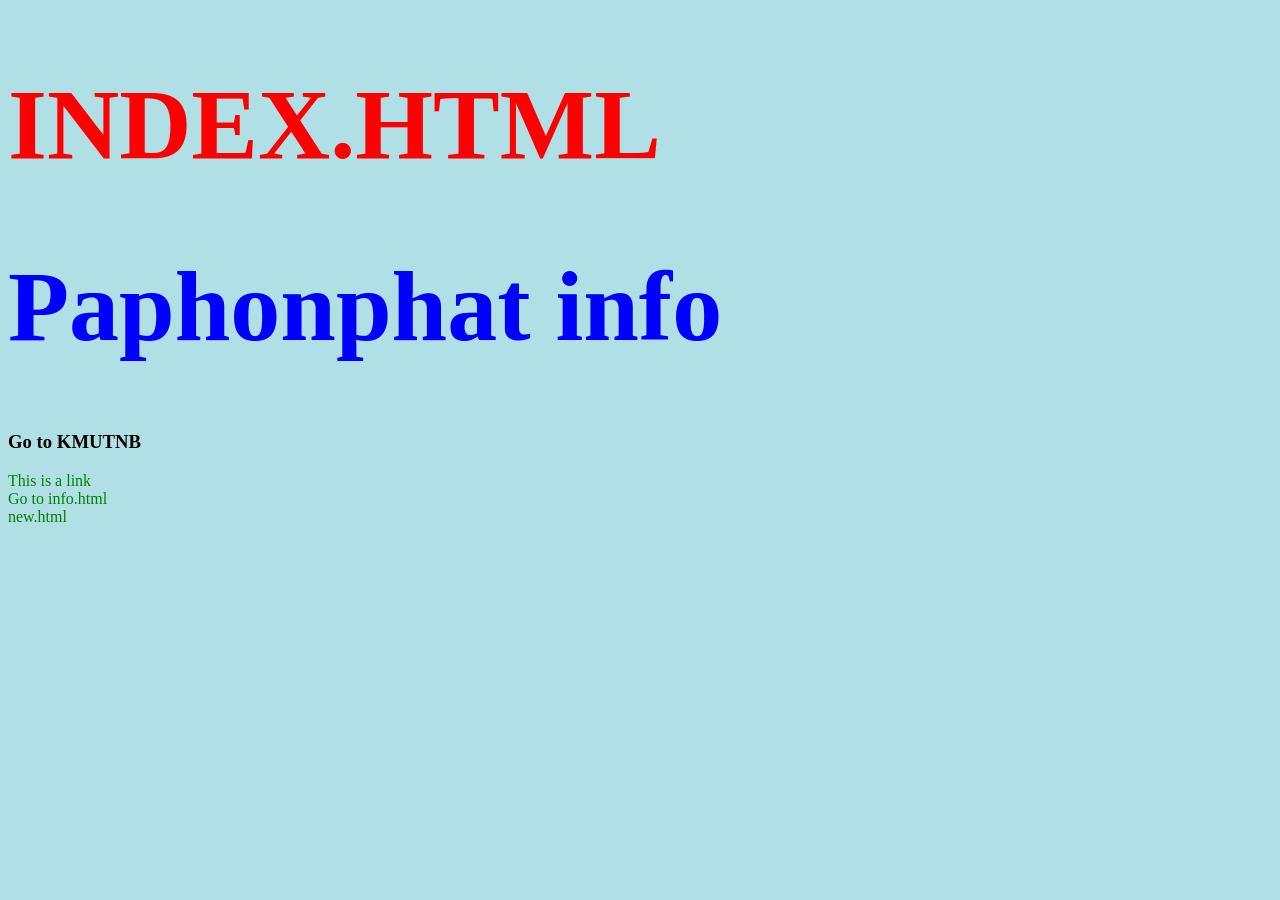
<file: index.html>
<!DOCTYPE html>
<html lang="en">
<head>
    <meta charset="UTF-8">
    <meta name="viewport" content="width=device-width, initial-scale=1.0">
    <title>Khet</title>
    <link rel="stylesheet" href="css/styles.css">
</head>
<body >
    <!--golddddd-->
    <h1 style="color:red;">INDEX.HTML</h1>
    <h1>Paphonphat info</h1>
    <h3>Go to KMUTNB</h3>
    <a href="https://www.w3schools.com">This is a link</a>
    <br>
    <a href="info.html"> Go to info.html</a>
    <br >
    <a href="new.html">new.html</a>
</body>
</html>
</file>
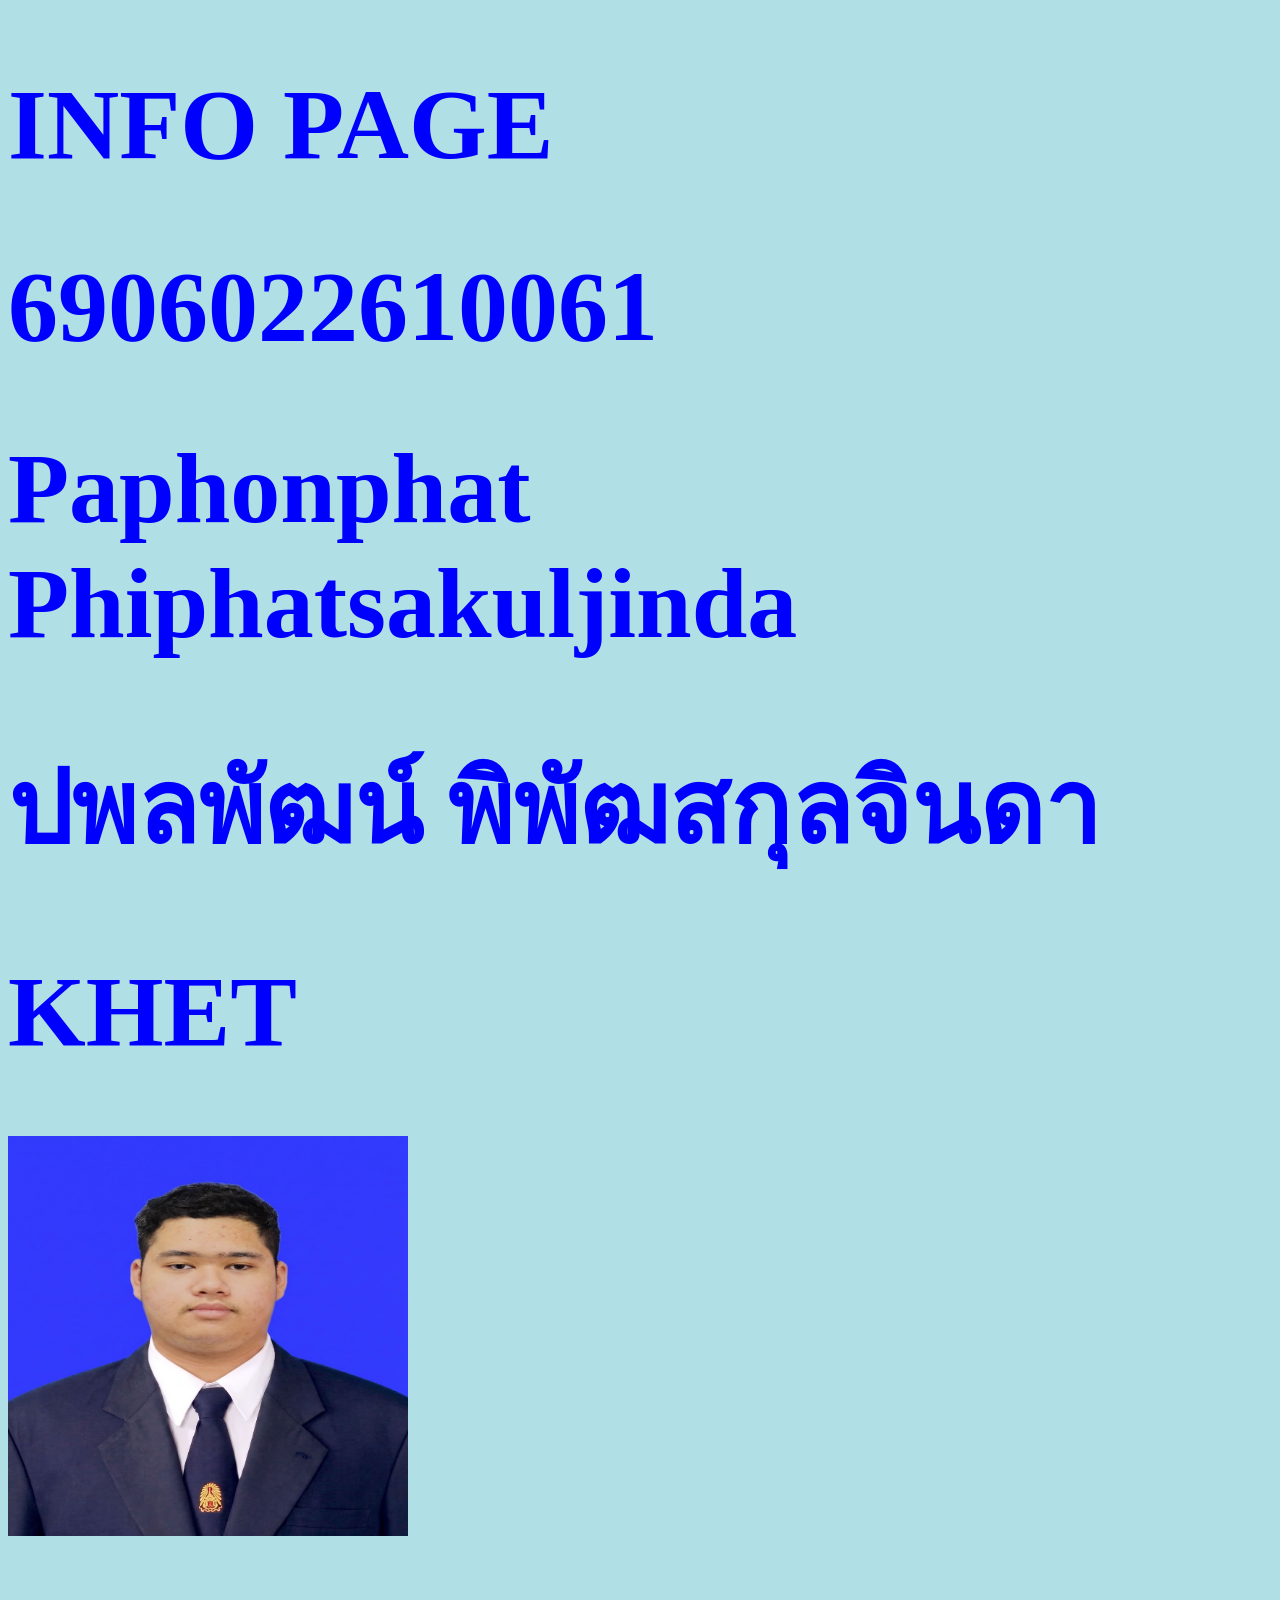
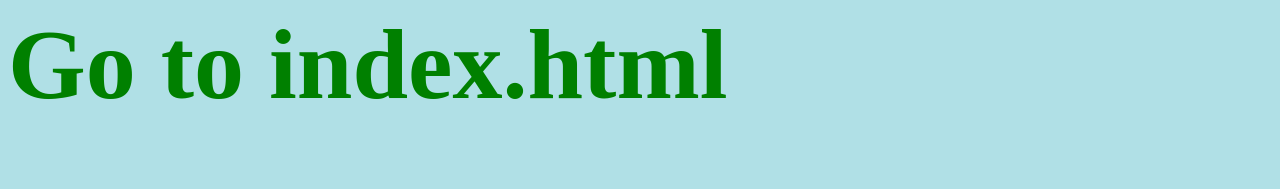
<file: info.html>
<!DOCTYPE html>
<html lang="en">
<head>
    <meta charset="UTF-8">
    <meta name="viewport" content="width=device-width, initial-scale=1.0">
    <title>Info</title>
    <link rel="stylesheet" href="css/styles.css">

</head>
<body>
    <h1>INFO PAGE</h1>
    <h1>6906022610061</h1>
    <h1>Paphonphat Phiphatsakuljinda</h1>
    <h1>ปพลพัฒน์ พิพัฒสกุลจินดา</h1>
    <h1>KHET</h1>
    <img src="mypic2.jpg" alt="KHET" width="400" height="400">
    <br>
    <h1><a href="index.html"> Go to index.html</a></h1>
</body>
</html>
</file>
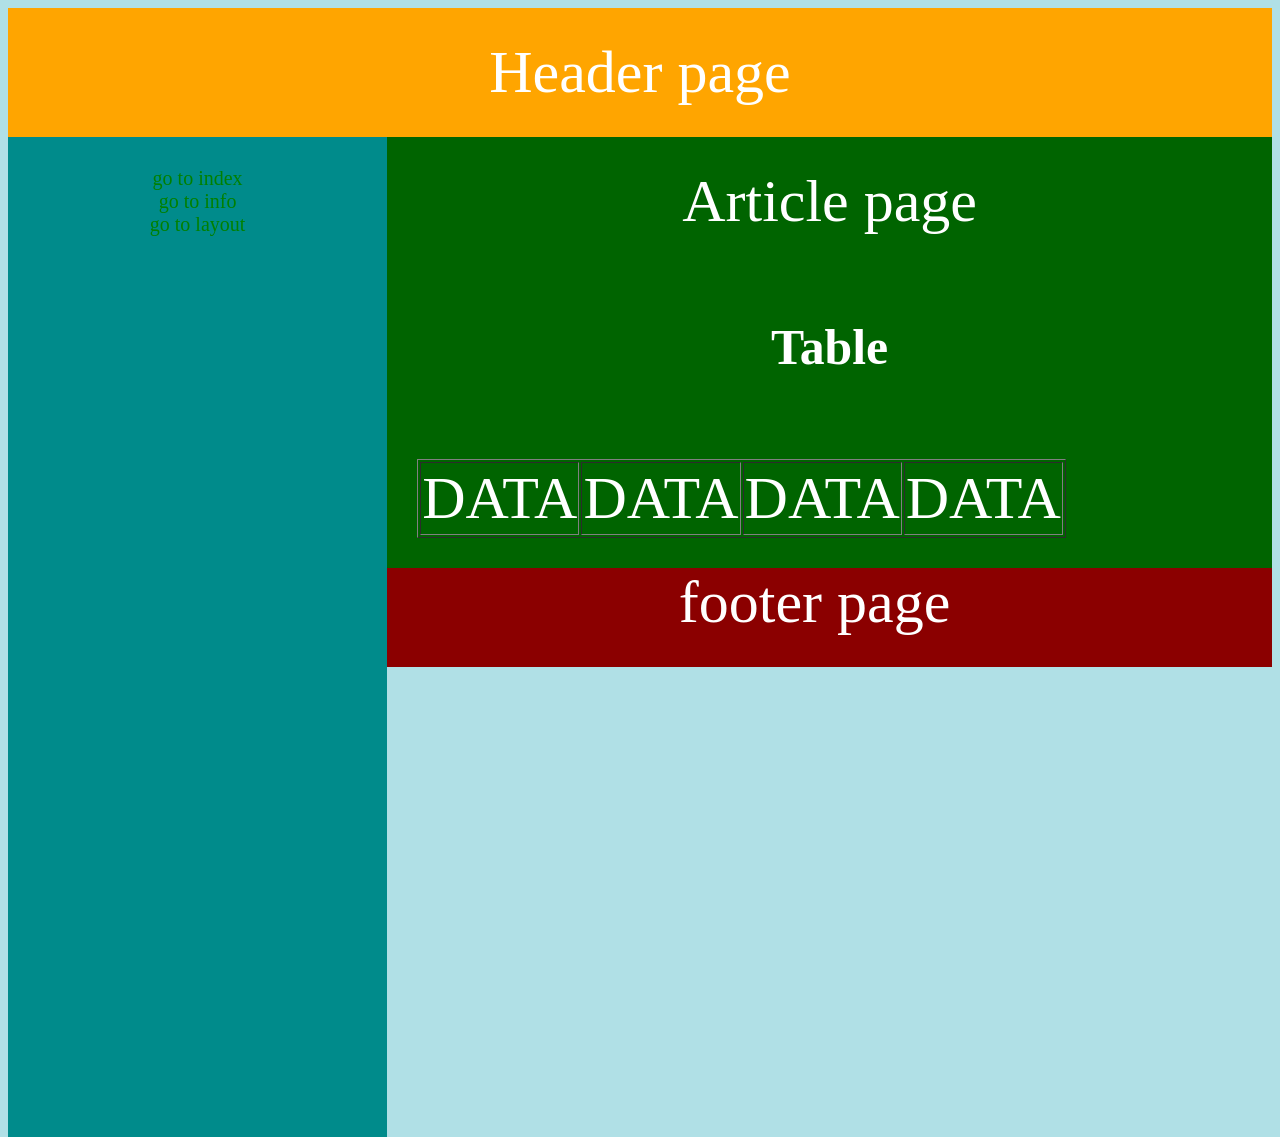
<file: layout.html>
<!DOCTYPE html>
<html lang="en">
<head>
    <meta charset="UTF-8">
    <meta name="viewport" content="width=device-width, initial-scale=1.0">
    <title>layout</title>
    <link rel="stylesheet" href="css/styles.css">
</head>
<body>
    <header>Header page</header> 
    <nav>
        <a href="index.html">go to index</a>
        <br>
        <a href="info.html">go to info</a>
        <br>
        <a href="layout.html">go to layout</a>
    </nav> 
    <article>Article page
        <h5>Table</h5>
        <table border="1">
            <tr>
                <td>DATA</td>
                <td>DATA</td>
                <td>DATA</td>
                <td>DATA</td>
            </tr>
        </table>

    </article>
    <!--article2>STU NAME</article2-->
    <footer>footer page</footer>
</body>
</html>
</file>
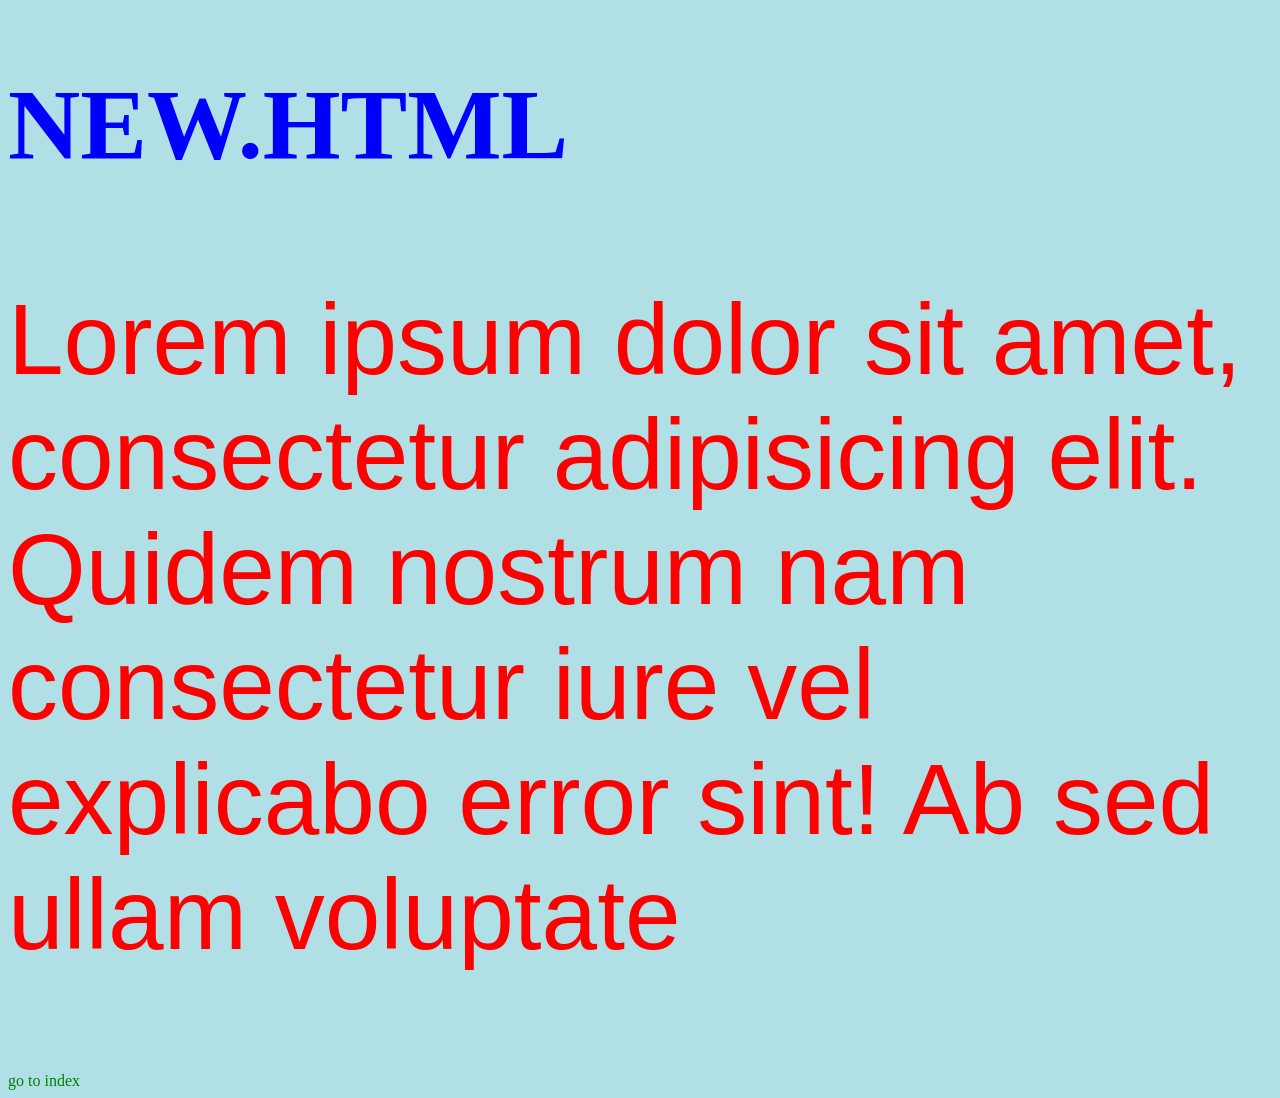
<file: new.html>
<!DOCTYPE html>
<html lang="en">
<head>
    <meta charset="UTF-8">
    <meta name="viewport" content="width=device-width, initial-scale=1.0">
    <title>new</title>
    <link rel="stylesheet" href="css/styles.css">
</head>
<body>
    <h1>NEW.HTML</h1>
    <p>Lorem ipsum dolor sit amet, consectetur adipisicing elit. Quidem nostrum nam consectetur iure vel explicabo error 
        sint! Ab sed ullam voluptate</p>
        <a href="index.html">go to index</a>
</body>
</html>
</file>
<file: css/styles.css>
body {
  background-color: powderblue;
}
h1 {
  color: blue;
  font-family: Verdana;
  font-size: 100px;
}
p {
  color: red;
  font-family: Verdana, Geneva, Tahoma, sans-serif;
  font-size: 100px;
}
a:link{
    color:green;
    background-color: transparent;
    text-decoration: none;
}
a:visited{
    color:rgb(0, 255, 13);
    background-color: transparent;
    text-decoration: none;
}
a:hover{
    color:rgb(255, 0, 0);
    background-color: transparent;
    text-decoration: underline;
}
a:active{
    color:rgb(255, 0, 234);
    background-color: transparent;
    text-decoration: underline;
}
*{
    box-sizing: border-box;
}
header{
    background-color: orange;
    padding: 30px;
    text-align: center;
    font-size: 60px;
    color:white;
}
nav{
    float: left;
    width: 30%;
    height: 1000px;
    background-color: darkcyan;
    padding: 30px;
    text-align: center;
    font-size: 20px;
    color:white;
}
article{
    float: left;
    width: 70%;
    height: auto;
    background-color: darkgreen;
    padding: 30px;
    text-align: center;
    font-size: 60px;
    color:white;
}
footer{
     background-color: darkred;
    padding: 30px;
    text-align: center;
    font-size: 60px;
    color:white;
}
</file>
